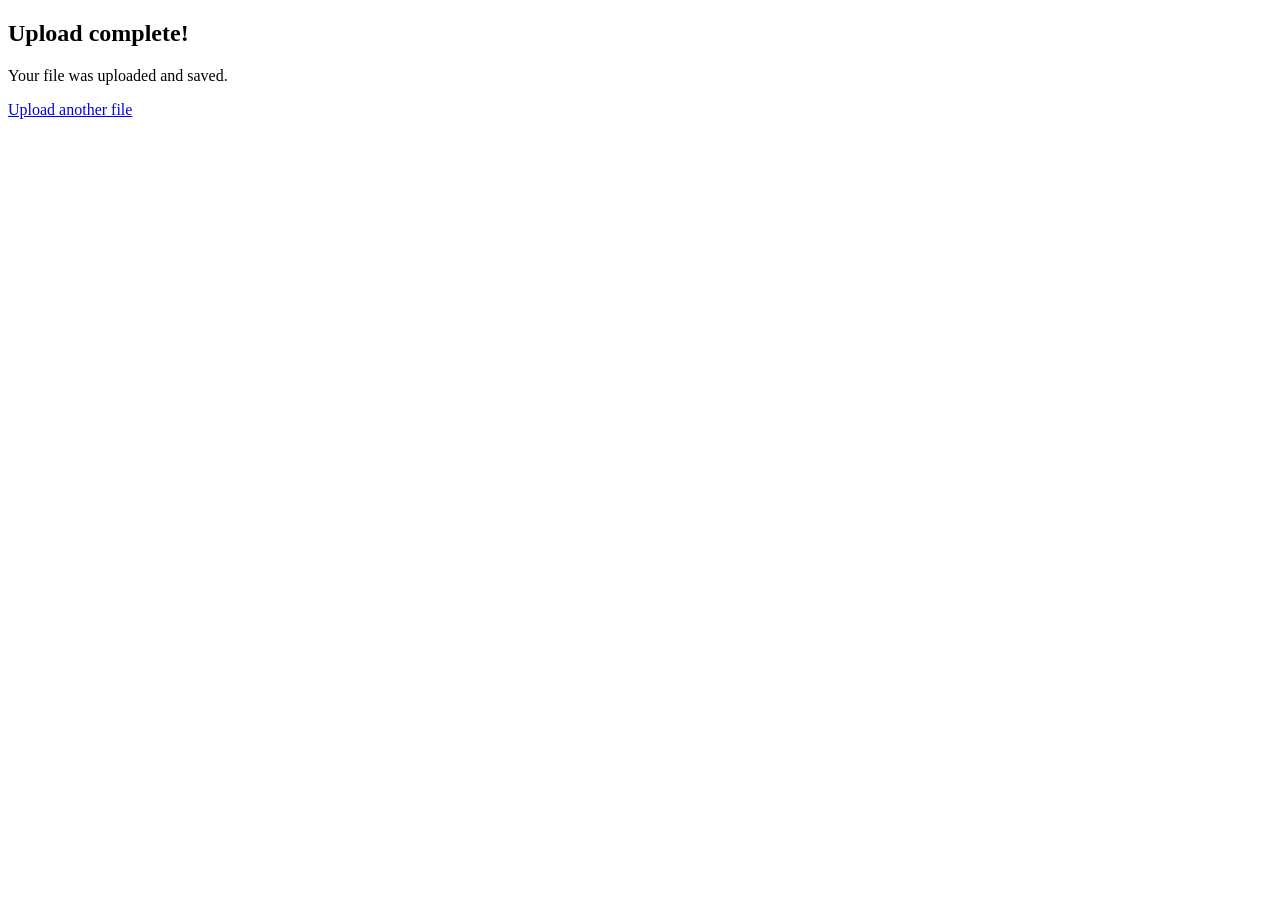
<file: app/templates/upload_success.html>
<!DOCTYPE html>
<html>
<head>
    <title>Success</title>
</head>
<body>

<h2>Upload complete!</h2>
<p>Your file was uploaded and saved.</p>
<a href="{{ url_for('upload') }}">Upload another file</a>

</body>
</html>
</file>
